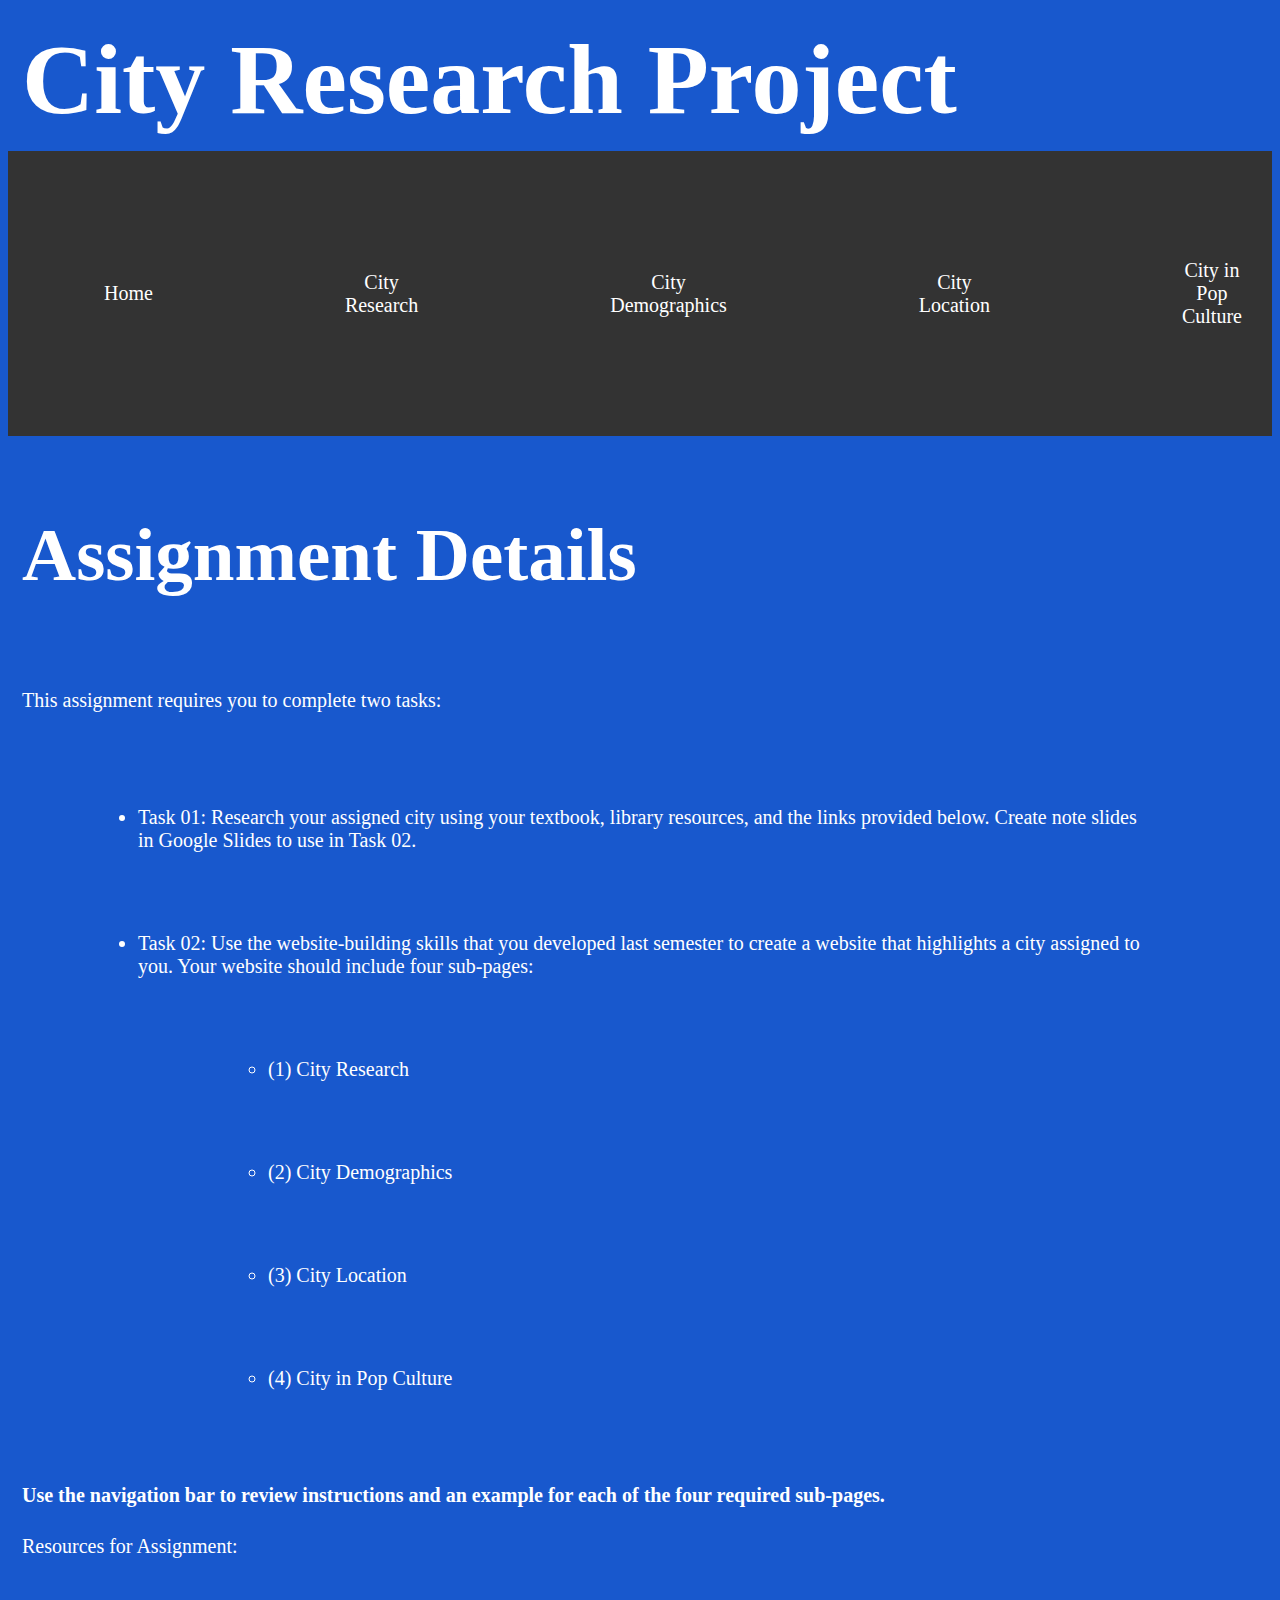
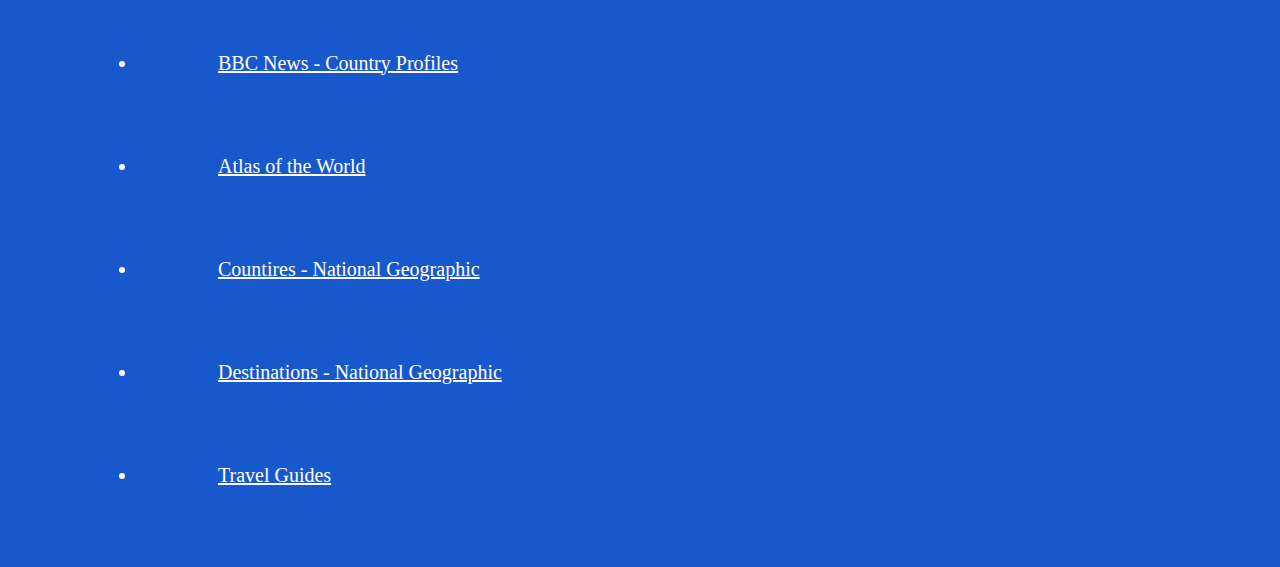
<file: index.html>
<!DOCTYPE html>
<html>
<body>
<link rel="stylesheet" type="text/css" href="styles.css">
<h1><BOLD>City Research Project </BOLD></h1>

    <nav>
        <table>
            <tr>
                <td><a href="index.html">Home</a></td>
                <td><a href="CityResearch.html">City Research</a></td>
                <td><a href="Demographics.html">City Demographics</a></td>
                <td><a href="CityLocation.html">City Location</a></td>
		<td><a href="CulturalLinks.html">City in Pop Culture</a></td>
            </tr>
        </table>
    </nav>

<h2><BOLD>Assignment Details</BOLD></h2>
    <p> This assignment requires you to complete two tasks:</p>

<ul>
        <li> Task 01: Research your assigned city using your textbook, library resources, and the links provided below. Create note slides in Google Slides to use in Task 02. </li>
        <li> Task 02: Use the website-building skills that you developed last semester to create a website that highlights a city assigned to you. Your website should include four sub-pages: <ul>            <li>(1) City Research</li>
                <li>(2) City Demographics</li>
		 <li>(3) City Location</li>
                <li>(4) City in Pop Culture</li>
            </ul>
        </li>
     </ul>
<p><STRONG>Use the navigation bar to review instructions and an example for each of the four required sub-pages.</STRONG></p>

	<p>Resources for Assignment:</p>
	<UL> 
		<LI><a href="http://news.bbc.co.uk/2/hi/country_profiles/default.stm">BBC News - Country Profiles</a>
	<LI><a href="https://www.worldatlas.com/">Atlas of the World</a> <LI><A href= "https://kids.nationalgeographic.com/geography/countries">Countires - National Geographic</a> 	<LI><A href= "https://www.nationalgeographic.com/travel/destination/destinations">Destinations - National Geographic</a>
	<LI><A href= "https://www.lonelyplanet.com/">Travel Guides</a></UL>   
</body>
</html>
</file>
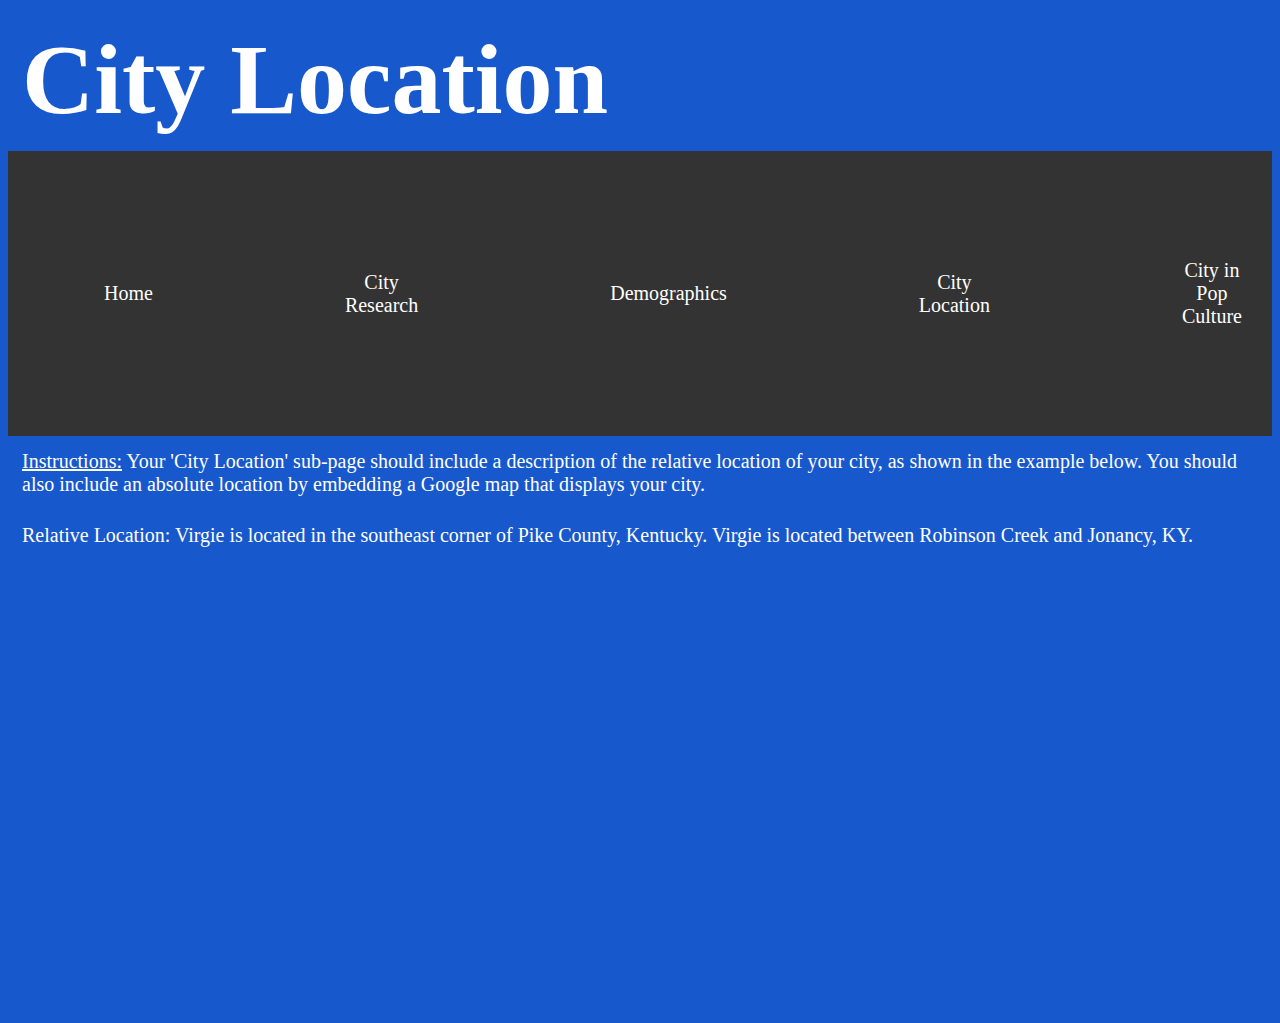
<file: CityLocation.html>
<!DOCTYPE html>
<html>
<body>
<link rel="stylesheet" type="text/css" href="styles.css">
<h1><BOLD>City Location</BOLD></h1>

<nav>
        <table>
            <tr>
               <td><a href="index.html">Home</a></td>
                <td><a href="CityResearch.html">City Research</a></td>
                <td><a href="Demographics.html">Demographics</a></td>
                <td><a href="CityLocation.html">City Location</a></td>
		<td><a href="CulturalLinks.html">City in Pop Culture</a></td>
            </tr>
        </table>
    </nav>

<p><u>Instructions:</u> Your 'City Location' sub-page should include a description of the relative location of your city, as shown in the example below. You should also include an absolute location by embedding a Google map that displays your city.</p>
<p>Relative Location: Virgie is located in the southeast corner of Pike County, Kentucky. Virgie is located between Robinson Creek and Jonancy, KY.</p>

<iframe src="https://www.google.com/maps/embed?pb=!1m18!1m12!1m3!1d12689.25101455296!2d-82.57959879999996!3d37.33510375!2m3!1f0!2f0!3f0!3m2!1i1024!2i768!4f13.1!3m3!1m2!1s0x88453f46ec89a639%3A0xc2c173b4530afb69!2sVirgie%2C%20KY%2041572!5e0!3m2!1sen!2sus!4v1718722861742!5m2!1sen!2sus" width="600" height="450" style="border:0;" allowfullscreen="" loading="lazy" referrerpolicy="no-referrer-when-downgrade"></iframe>
</file>
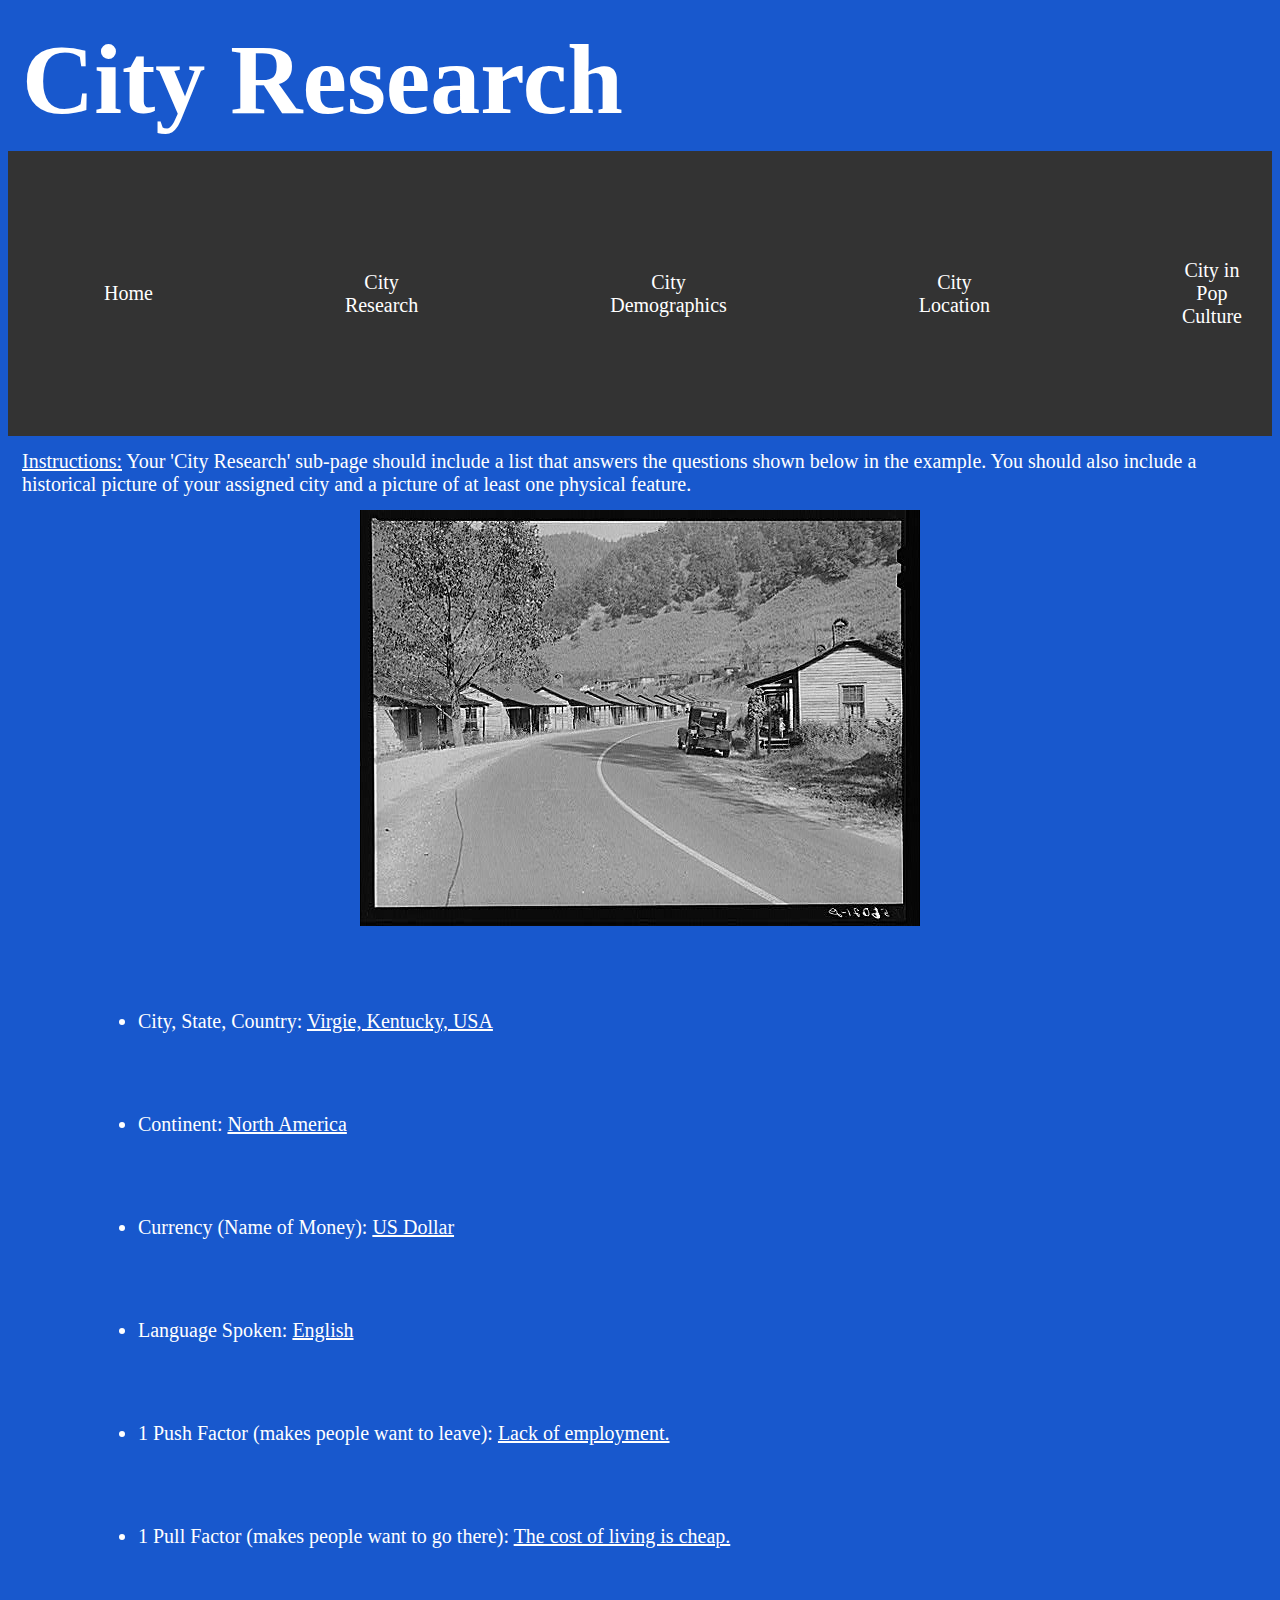
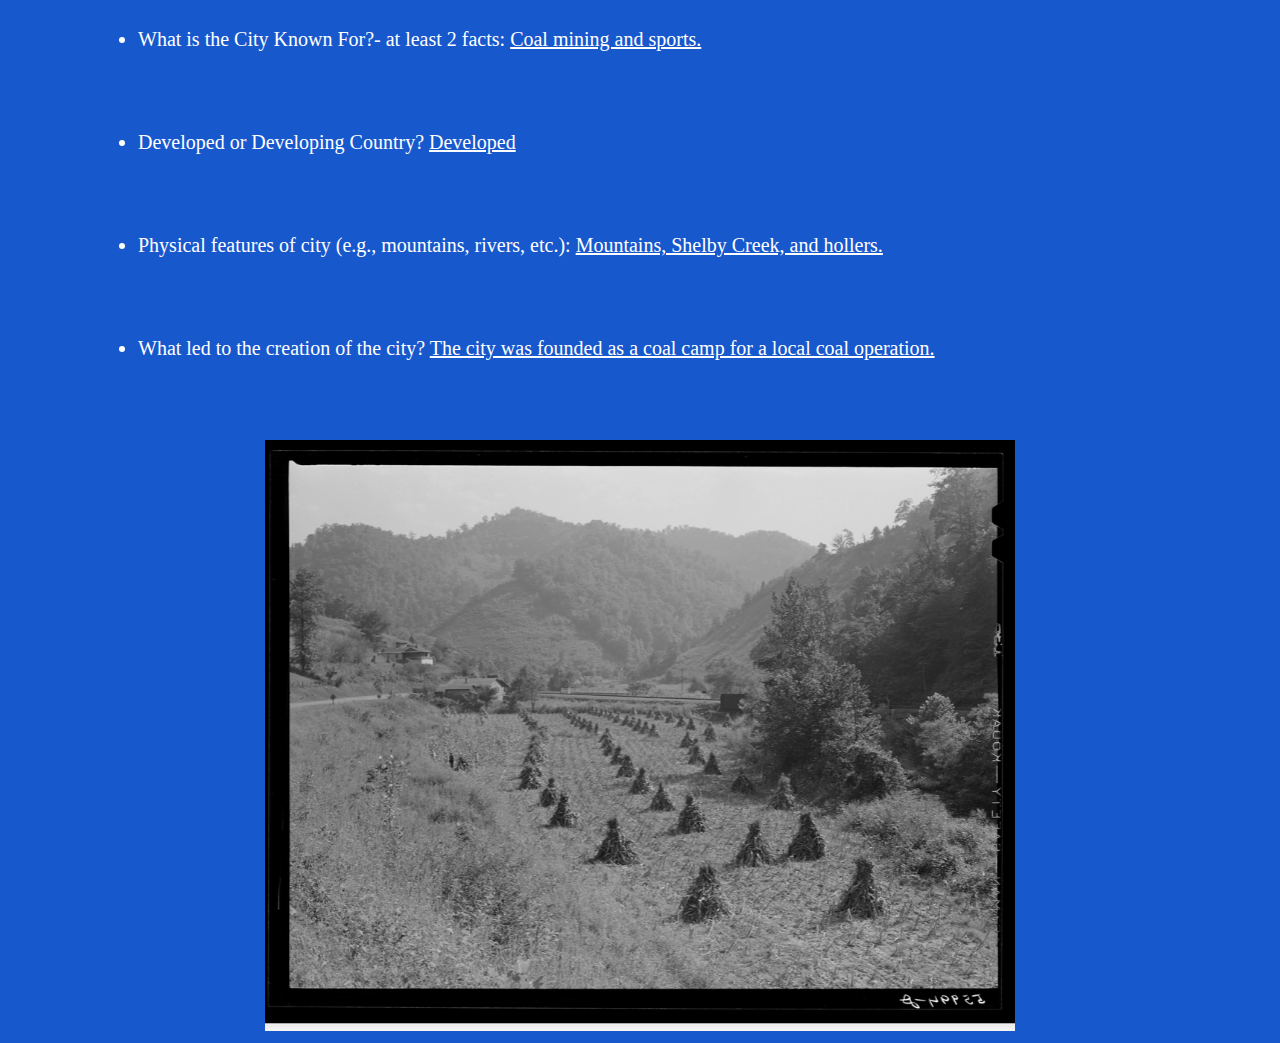
<file: CityResearch.html>
<!DOCTYPE html>
<html>
<body>
<link rel="stylesheet" type="text/css" href="styles.css">
<h1><BOLD>City Research</BOLD></h1>

<nav>
        <table>
            <tr>
                <td><a href="index.html">Home</a></td>
                <td><a href="CityResearch.html">City Research</a></td>
                <td><a href="Demographics.html">City Demographics</a></td>
                <td><a href="CityLocation.html">City Location</a></td>
		<td><a href="CulturalLinks.html">City in Pop Culture</a></td>
            </tr>
        </table>
    </nav>
<p><u>Instructions:</u> Your 'City Research' sub-page should include a list that answers the questions shown below in the example. You should also include a historical picture of your assigned city and a picture of at least one physical feature.</p>

<center><img src="Virgie,_KY_1940.jpg" alt="Historic Photo of Virgie, KY" /></center>

<ul><li>City, State, Country: <u>Virgie, Kentucky, USA</u></li>
    <li>Continent: <u>North America</u></li>
    <li>Currency (Name of Money): <u>US Dollar</u></li>
    <li>Language Spoken: <u>English</u></li>
    <li>1 Push Factor (makes people want to leave): <u>Lack of employment.</u></li>
    <li>1 Pull Factor (makes people want to go there): <u>The cost of living is cheap.</u></li>
    <li>What is the City Known For?- at least 2 facts: <u>Coal mining and sports.</u></li>
    <li>Developed or Developing Country? <u>Developed</u></li>
    <li>Physical features of city (e.g., mountains, rivers, etc.): <u>Mountains, Shelby Creek, and hollers.</u></li>
    <li>What led to the creation of the city? <u>The city was founded as a coal camp for a local coal operation.</u></li>
            </ul>
        </li>
     </ul>
<center><img src="Virgie_Mountains.png" alt="Mountains of Virgie, KY" /></center>
</body>
</html>
</file>
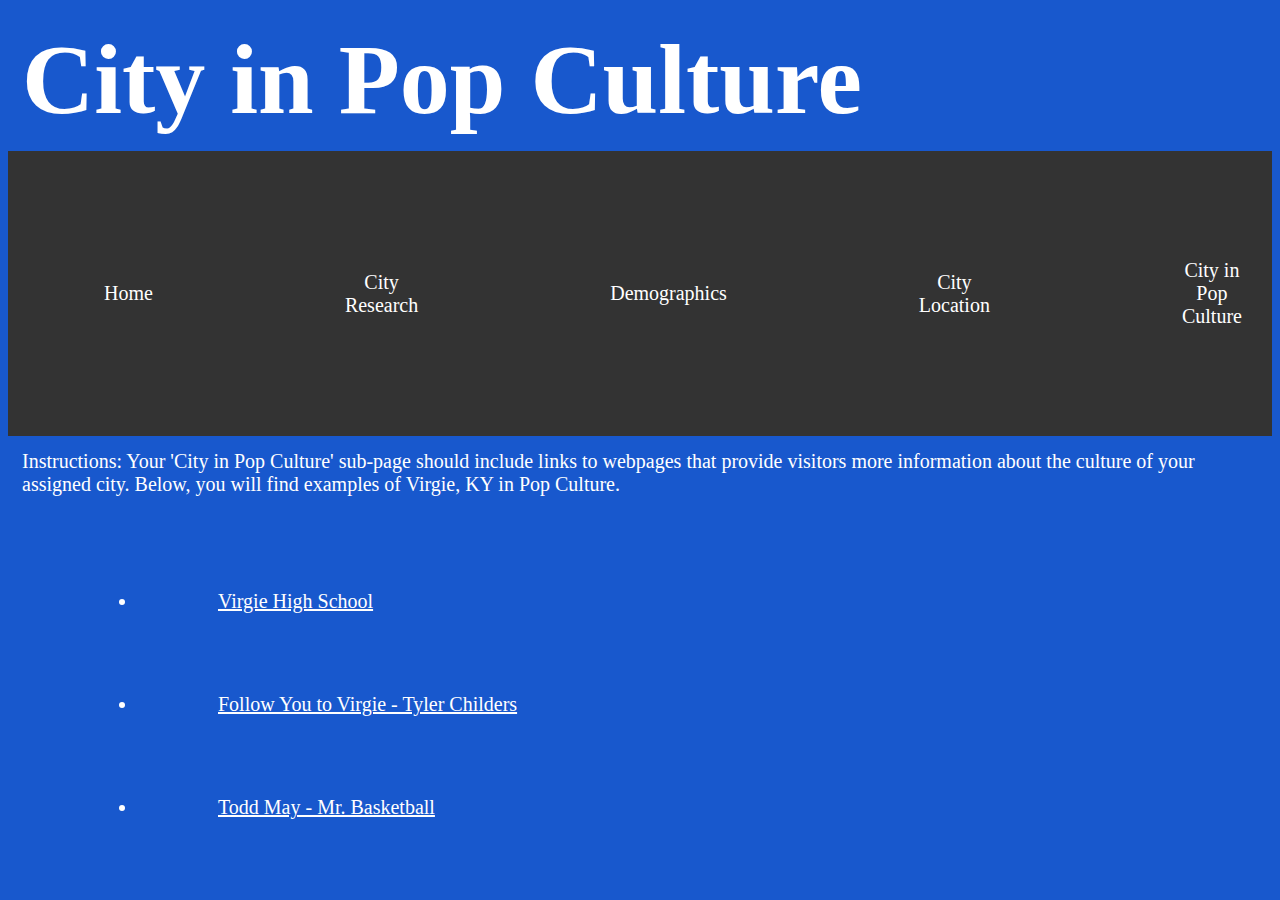
<file: CulturalLinks.html>
<!DOCTYPE html>
<html>
<body>
<link rel="stylesheet" type="text/css" href="styles.css">
<h1><BOLD>City in Pop Culture</BOLD></h1>

<nav>
        <table>
            <tr>
               <td><a href="index.html">Home</a></td>
                <td><a href="CityResearch.html">City Research</a></td>
                <td><a href="Demographics.html">Demographics</a></td>
                <td><a href="CityLocation.html">City Location</a></td>
		<td><a href="CulturalLinks.html">City in Pop Culture</a></td>
            </tr>
        </table>
    </nav>

<p>Instructions:</u> Your 'City in Pop Culture' sub-page should include links to webpages that provide visitors more information about the culture of your assigned city. Below, you will find examples of Virgie, KY in Pop Culture.</p>

<UL> <LI><a href="https://jamieinwanderland.wordpress.com/tag/virgie-high-school/">Virgie High School</a><LI><a href="https://youtu.be/udNmEEfCcUM?si=KlEqnu3n0eqwbXre">Follow You to Virgie - Tyler Childers</a> <LI><A href= "https://khsbhf.com/todd-may/">Todd May - Mr. Basketball</a></UL>  
</body>
</html>
</file>
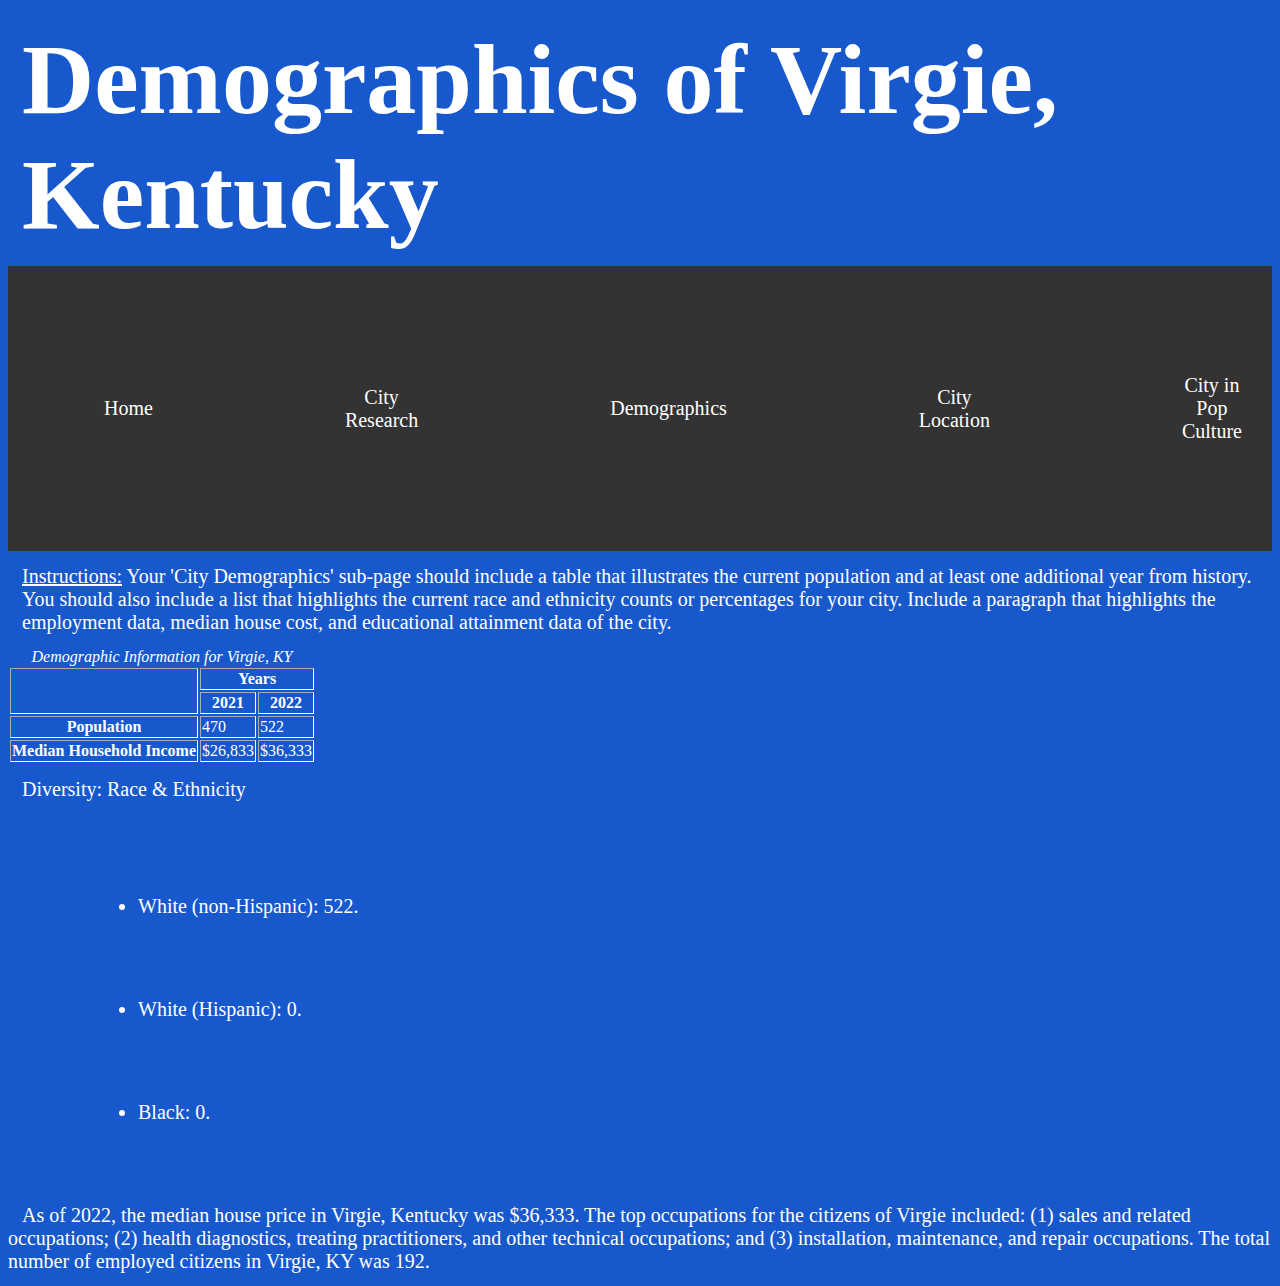
<file: Demographics.html>
<!DOCTYPE html>
<html>
<body>
<link rel="stylesheet" type="text/css" href="styles.css">
<h1><BOLD>Demographics of Virgie, Kentucky</BOLD></h1>

<nav>
        <table>
            <tr>
                <td><a href="index.html">Home</a></td>
                <td><a href="CityResearch.html">City Research</a></td>
                <td><a href="Demographics.html">Demographics</a></td>
                <td><a href="CityLocation.html">City Location</a></td>
		<td><a href="CulturalLinks.html">City in Pop Culture</a></td>
            </tr>
        </table>
    </nav>
<p><u>Instructions:</u> Your 'City Demographics' sub-page should include a table that illustrates the current population and at least one additional year from history. You should also include a list that highlights the current race and ethnicity counts or percentages for your city. Include a paragraph that highlights the employment data, median house cost, and educational attainment data of the city.</p>

<table border="1"
	summary="This table gives some demographic statistics about Virgie, KY">
<Caption><EM>Demographic Information for Virgie, KY</EM></Caption>
<TR><TH rowspan="2"><TH colspan="2">Years
<TR><TH>2021<TH>2022
<TR><TH>Population<TD>470<TD>522
<TR><TH>Median Household Income<TD>$26,833<TD>$36,333
</Table>

<p>Diversity: Race & Ethnicity</p>
<UL> <LI>White (non-Hispanic): 522.  <LI>White (Hispanic): 0.  <LI>Black: 0.  </UL>  

<p2>As of 2022, the median house price in Virgie, Kentucky was $36,333. The top occupations for the citizens of Virgie included: (1) sales and related occupations; (2) health diagnostics, treating practitioners, and other technical occupations; and (3) installation, maintenance, and repair occupations. The total number of employed citizens in Virgie, KY was 192. 
</body>
</html>
</file>
<file: styles.css>
body {background-color: #1858cd;}
h1{margin:0px; font-size:100px; border: 20px white; color: white;padding:14px;}
h2{font-size: 75px; border:4px green; color: white; padding:14px;}
h3{font-size: 75px; border:4px green; color: white; padding:14px;}
p{margin:0px; font-size:20px; color: white; padding:14px;}
p2{margin:0px; font-size:20px; color: white; padding:14px;}
Table{font-size 40px; border:4px white; color: white;}
ul{margin:50px; font-size:20px; color: white; padding:0px;}
li{margin:80px; font-size:20px; color: white; padding:0px;}
a{margin:80px; font-size:20px; color: white; padding:0px;}
      
nav {background-color: #333;}
nav table {width: 100%; border-collapse: collapse;}
nav td {width: 20%; /* Ensure each cell takes an equal share of the table width */
text-align: center; padding: 14px 0; /* Adjust padding to make clickable area larger */}

nav a {display: block;color: white; text-decoration: none; padding: 14px 16px;}
nav a:hover {background-color: #111;}
</file>
